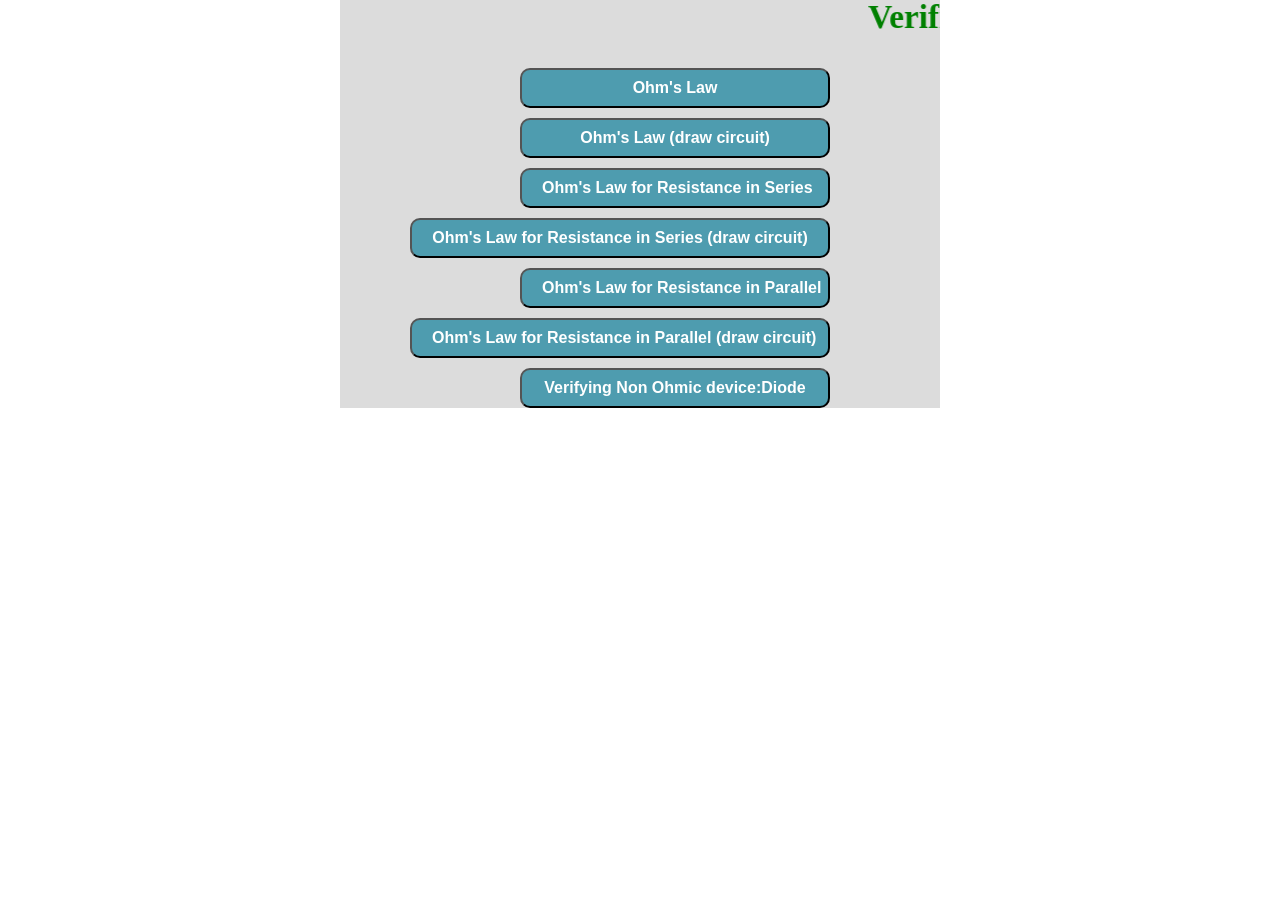
<file: experiment/simulation/index.html>
<!DOCTYPE html>
<html>
<head>
	<!-- Add CSS at the head of HTML file -->
    <link rel="stylesheet" href="./css/fnlcss.css">
</head>
<body>
		<!-- Your code goes here-->
		<div class="content" id="experiment-article-section-4-content" style="background-color:Gainsboro;position:relative;top:-22px;width:600px;height:410px; margin:0 auto;">
		<h2><marquee style="color:green;font-size:25pt;"> Verification of Ohm's Law</marquee></h2>   

		<input type="button" onclick="window.open('./ohmslaw1.html', '_blank');" value="Ohm's Law" style="position:absolute; top:70px;  right:110px;"/><!--opens in new tab-->
		<input type="button" onclick="window.open('./ohmslaw_ver1.html', '_blank');" value="Ohm's Law (draw circuit)" style="position:absolute; top:120px;  right:110px;"/><!--opens in new tab-->
		<input type="button" onclick="window.open('./ohmssries.html', '_blank');" target="_blank" value="Ohm's Law for Resistance in Series" style="position:absolute; top:170px; right:110px;" />
<input type="button" onclick="window.open('./ohmssries_ver1.html', '_blank');" target="_blank" value="Ohm's Law for Resistance in Series (draw circuit)" style="position:absolute; top:220px; right:110px;width:420px;" />
								  
	   <input type="button" onclick="window.open('./paralchk.html', '_blank');" target="_blank" value="Ohm's Law for Resistance in Parallel" style="position:absolute; top:270px; right:110px;"/>
		
		<input type="button" onclick="window.open('./ohmsparalel_ver1.html', '_blank');" target="_blank" value="Ohm's Law for Resistance in Parallel (draw circuit)" style="position:absolute; top:320px; right:110px;width:420px;"/>
	   <input type="button" onclick="window.open('./nonohmc.html', '_blank');" target="_blank" value="Verifying Non Ohmic device:Diode" style="position:absolute; top:370px;  right:110px;"/>
</div>
	   <!-- Add JS at the bottom of HTML file --> 
       
</body>
</html>
</file>
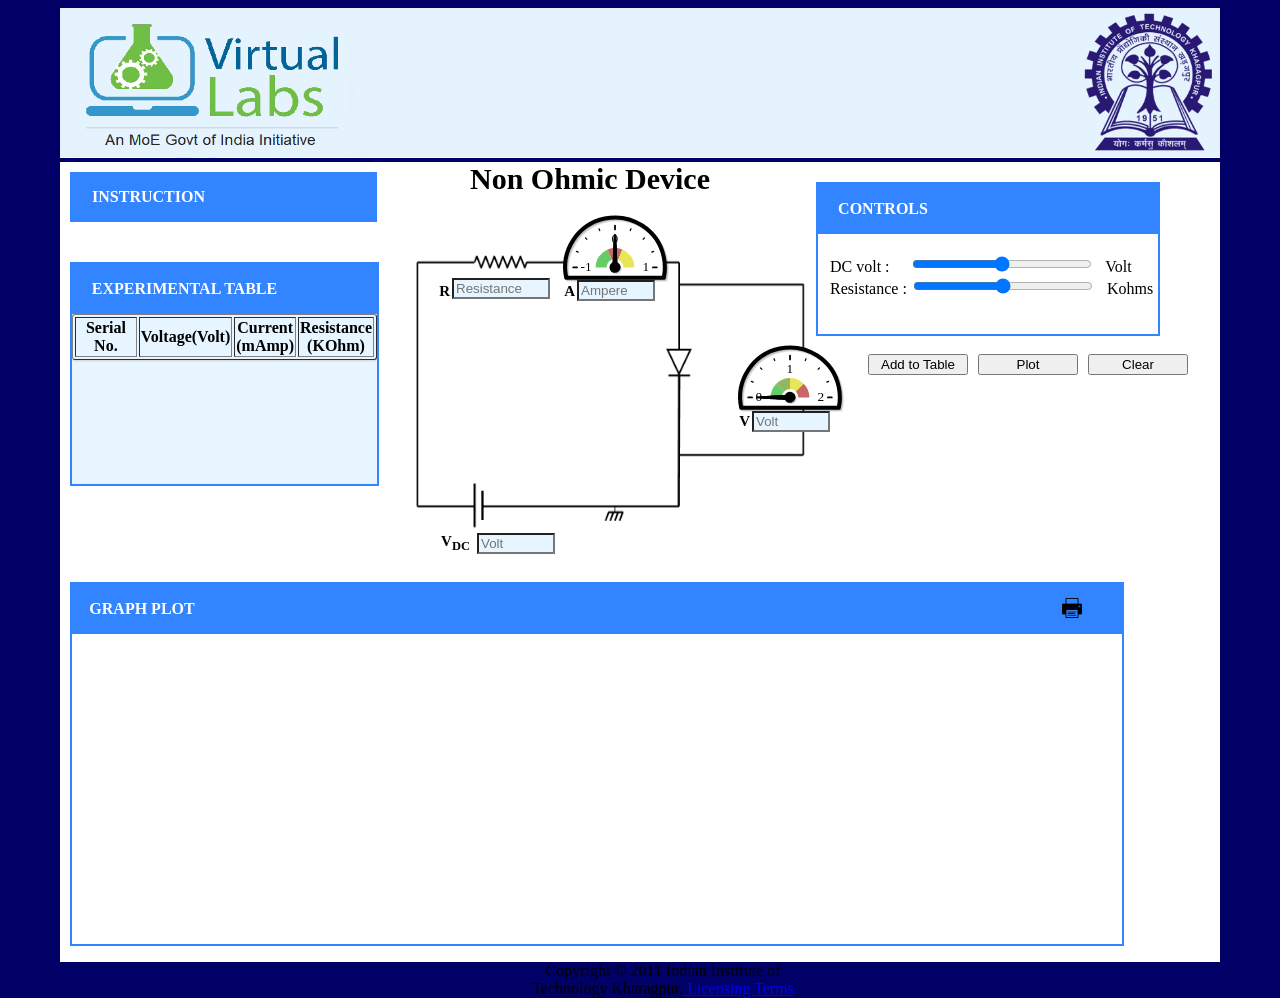
<file: experiment/simulation/nonohmc.html>
<!DOCTYPE html>
<!--
To change this license header, choose License Headers in Project Properties.
To change this template file, choose Tools | Templates
and open the template in the editor.
-->
<!DOCTYPE html>
<!--
To change this license header, choose License Headers in Project Properties.
To change this template file, choose Tools | Templates
and open the template in the editor.
-->
<html>
    <head>
        <title>Non Ohmic Device</title>

        <meta charset="windows-1252">
        <meta name="viewport" content="width=device-width, initial-scale=1.0">
      
        <!--  <script src="C:\Users\sukriti\ohmslaw\js\plotly-latest.min.js"></script>-->

        <script src="./js/canvasjs.min.js"></script>
        <script class="include" type="text/javascript" src="./js/jquery_files/jquery.min.js"></script>
        <script class="include" type="text/javascript" src="./js/jquery_files/jquery.jqplot.min.js"></script>
        <script type="text/javascript" src="./js/jquery_files/shCore.min.js"></script>
        <script type="text/javascript" src="./js/jquery_files/shBrushJScript.min.js"></script>
        <script type="text/javascript" src="./js/jquery_files/shBrushXml.min.js"></script>
        <script class="include" type="text/javascript" src="./js/jquery_files/jqplot.meterGaugeRenderer.min.js"></script>
        <script type="text/javascript" src="./pop_up/pop_up.js"></script>
        <link rel="stylesheet" type="text/css" href="./pop_up/pop_up.css">
        <link rel="stylesheet" type="text/css" href="./css/nonohmcss.css">
        <style>

        </style>
    </head>
    <body bgcolor="#000066"> 
        <header class="default" id="experiment-header">
            <div class="logo" id="experiment-header-logo" style="text-align:center">

                <img src="./image/logo.jpg" style="height:150px;width:1160px;"></div>
        </header><!--onload="myfnc()"background="C:\Users\sukriti\ohmslaw\image\pg_bg.gif"  ; background-color:#76a0ef;background-color:#8db0f2;background-color:#76a0ef;-->
        <div id="dialogoverlay"></div>
        <div id="dialogbox">
            <div>
                <div id="dialogboxhead"></div>
                <div id="dialogboxbody"></div>
                <div id="dialogboxfoot"></div>
            </div>
        </div>
        <div id="whole_body" style=" background-color:white;position:relative; margin-left:auto; margin-right:auto; top:0px;height:800px; width:1160px;">
            <div style="font-size:30px; text-align:center;padding-right:100px; height:60px"> <b> Non Ohmic Device</b></div>
            <div id="ckt_values1" style="position:relative; top:0px;left:480px; height:300px; width:400px">
                <p>
                    <img src ="image/nonohmic.png" style="width:400px;height:300px;position:absolute;right:130px" />  
                <div class="example-content" style="position:absolute; top:10px;right:150px;left:200px">
                    <link rel="stylesheet" type="text/css" href=".\css\css_metergauge.css">
                    <!------------------------------------Metergauge1(Voltmeter)-------------------------------------------------->
                    <div id="chart1" class="plot" style="position:relative;width:200px; height:110px;top:80px;right:50px"></div>
                    <script src=".\js\jquery_files\js_metergaugeno.js"></script>

                    <!------------------------------------Metergauge2(Ammeter)---------------------------------------------------->
                    <div id="chart2" class="plot" style="position:absolute;width:250px; height:110px;right:50px;top:-50px"></div>


                    <p style="position:absolute;top:150px;right:40px;font-size:15px"><b>V</b></p>
                    <p style="position:absolute;top:20px;right:215px;font-size:15px"><b>A</b></p>
                    <p style="position:absolute;top:20px;right:340px;font-size:15px"><b>R</b></p>
                </div>	
                <p style="position:absolute;top:280px;right:470px;font-size:15px"><b>V<sub>DC</sub></b></p>
                <input type="number"   id='dc'  value="" min="0" max="10" step="1" placeholder="Volt" oninput="txtchng()"  style="background-color:#e6f5ff;position:absolute; top:295px;  right:385px; width:70px" readonly/>
                <input type="text" value="" id ='volt' placeholder="Volt"  style="background-color:#e6f5ff;position:absolute; top:173px;  right:110px; width:70px" readonly/>
                <input type="text" value="" id='amp' placeholder="Ampere"  style="background-color:#e6f5ff;position:absolute; top:42px;  right:285px; width:70px" readonly/>
                <input type ="number" value="" id="res"  min="10" max="100" step="1"  placeholder="Resistance" oninput="txtchnge()"  style="background-color:#e6f5ff;position:absolute; top:40px;  right:390px; width:90px" readonly/>
                <!--  <input type="button" id="siml" value="check" onclick="check()"  style="position:absolute; top:230px; width:100px; right:100px;"/>-->



            </div>


            <div id="cntrwrap" style="position:absolute;border: 2px solid #3385ff; top:20px;width:340px;height:150px;right:60px;">
                <div id="cntrlr" style="position:absolute; background-color:#3385ff;   height:50px; top:0px; right:0px; width:340px;font-size: 16px;font-weight: bold;"><p style="text-align:center;padding-right:210px;color:white"><b>CONTROLS</b></p></div>
                <div id="slide" style=" position:absolute; top:70px; right:-10px; width:350px;  border-radius: 10px;">
                    &nbsp&nbsp DC volt : &nbsp&nbsp&nbsp <input type="range" name="inpdc" id="vdc" min="0" max="10" step="1" value=""  oninput="sliderChange()" style="width:180px"> &nbsp; Volt<br>	
                    &nbsp&nbsp Resistance : <input type="range" name="resis" id="res1" min="10" max="100" step="1" value="" oninput="textChange()" style="width:180px"> &nbsp; Kohms<br>
                    <!--&nbsp&nbsp Voltmeter :  <input type="range" name="v1" id="v1" min="20" max="28" step="2" value="" onchange="volt.value=this.value; " style=" width:280px">&nbsp mAmp<br>
                    &nbsp&nbsp Ammeter  :  <input type="range" name="amp1" id="amp1" min="0.17" max="8.17" step="2" value="" onchange="amp.value=this.value; " style=" width:280px"><br>-->

                    <br>
                    <input type="button" id="add" value="Add to Table" onclick="tabled()" style="position:absolute; top:100px; width:100px;  right:200px;cursor:pointer; "/>  
                    <input type="button" id="plt" value="Plot" onclick="plot()" style="position:absolute; top:100px; width:100px; right:90px;cursor:pointer; "/>  
                    <input type="button" id="clr" value="Clear" onclick="clearf()" style="position:absolute; top:100px; width:100px; right:-20px;cursor:pointer;  "/>
                </div>
                <div id="msg" style="position:absolute;top:250px;right:50px;width:270px;height:120px;">
                    <p id="demo" style="color:red;"></p>
                    <p id="demos" style="color:green;"></p>

                </div></div>
            <div id="description" style="background-color: #3385ff;   position:absolute; top:10px; left:10px; width:307px;font-size: 16px;font-weight: bold;">
                <div class="dropdown">
                    <p style="text-align:center;padding-right:150px;color:white"> INSTRUCTION</p>
                    <div class="dropdown-content">
                        <ol type="1">
                            <li>Set DC voltage to 5 V .</li>
                            <li>Use the resistor of 100K ohms and a diode.</li>
                            <li>Voltmeter is placed parallel to Silicon diode and ammeter series with resistor.</li>
                            <li>Now note the Voltmeter and Ammeter reading for DC voltage 5V.  </li>
                            <li>Decrease the Resistance as 75K, 51K, 24K and 10K Ohms and take the readings and note Voltmeter reading across Silicon diode and Ammeter reading.</li>
                            <li>Plot the V-I graph  and observe the change.</li>
                            <li>The Change is not simply proportional. V versus I graph is not a straight line.</li>
                            <li>Therefore from the graph we see that the diode does not adhere to Ohms law.Thus diode is said to be non-Ohmic device.</li>
                            
                        </ol> 

                    </div>
                </div>
            </div>
            <div id="tblwrap" style="position:absolute;border: 2px solid #3385ff; top:100px;width:305px;height:220px;left:10px">
                <div style="position:absolute; font-size:16px;background-color: #3385ff;  top:0px;left:0px; width:305px; height:50px;font-weight: bold;"><p style="text-align:center;padding-right:80px;color:white"> <b> EXPERIMENTAL TABLE</b></p>
                </div>
                <div id="table" style="background-color:#e6f5ff;position:absolute;top:50px;width:305px;height:170px; left:0px;overflow-y: auto;">

                    <table id="mytable" border="1" >                    
                        <tr>
                            <th>Serial No.</th>
                            <th>Voltage(Volt)</th>
                            <th>Current<br>(mAmp)</th>
                            <th>Resistance<br>(KOhm)</th>
                        </tr>                   

                    </table>

                </div></div>
            <div id="grpwrap" style="position:absolute;border: 2px solid #3385ff; top:420px;width:1050px;height:360px;left:10px">
                <div style="position:absolute; font-size:16px; top:0px;left:0px;  height:50px;background-color:#3385ff;  width:1050px;font-weight: bold;"><p style="text-align:center;padding-right:910px;color:white"> <b> GRAPH PLOT</b></p>

                    <div class="tooltip" ><button id="calci"  onclick="printf()" style="position:absolute;padding-right:40px; cursor:pointer;top:13px;right:20px;width:5px;height:25px;border:none; background-color:#3385ff;">
                            <img src="./image/Print Filled.png" alt="Save icon" style="width:20px;height:20px;top:13px;"/></button> 
                        <span class="tooltiptext">Print</span></div>

                </div>
                <div id="chartContainer" style=" position:absolute;  top:50px;  left:0px; height:300px; width:1050px;  ">

                </div>
            </div>

            <!-- <div align="center" style="position:absolute; top:830px; width:1160px">
                 <INPUT TYPE="button" onClick="printf()" value="Click here to print" style="cursor: pointer; text-align:center; font-size: 20px; height:40px; width:500px" >
                 <br><br></div>-->
        </div>
        <div id="lab-footer" style="height:20px;width:1310px;text-align: center;padding:bottom">
            <div style="margin-left:40%; margin-right:40% ">
                Copyright &copy; 2011 Indian Institute of Technology Kharagpur,<a href="license/index.html" target="_blank" style="margin:auto"> Licensing Terms </a>
            </div>
        </div>

 <script src="./js/nonohmvr.js"></script>
    </body>
</html>
</file>
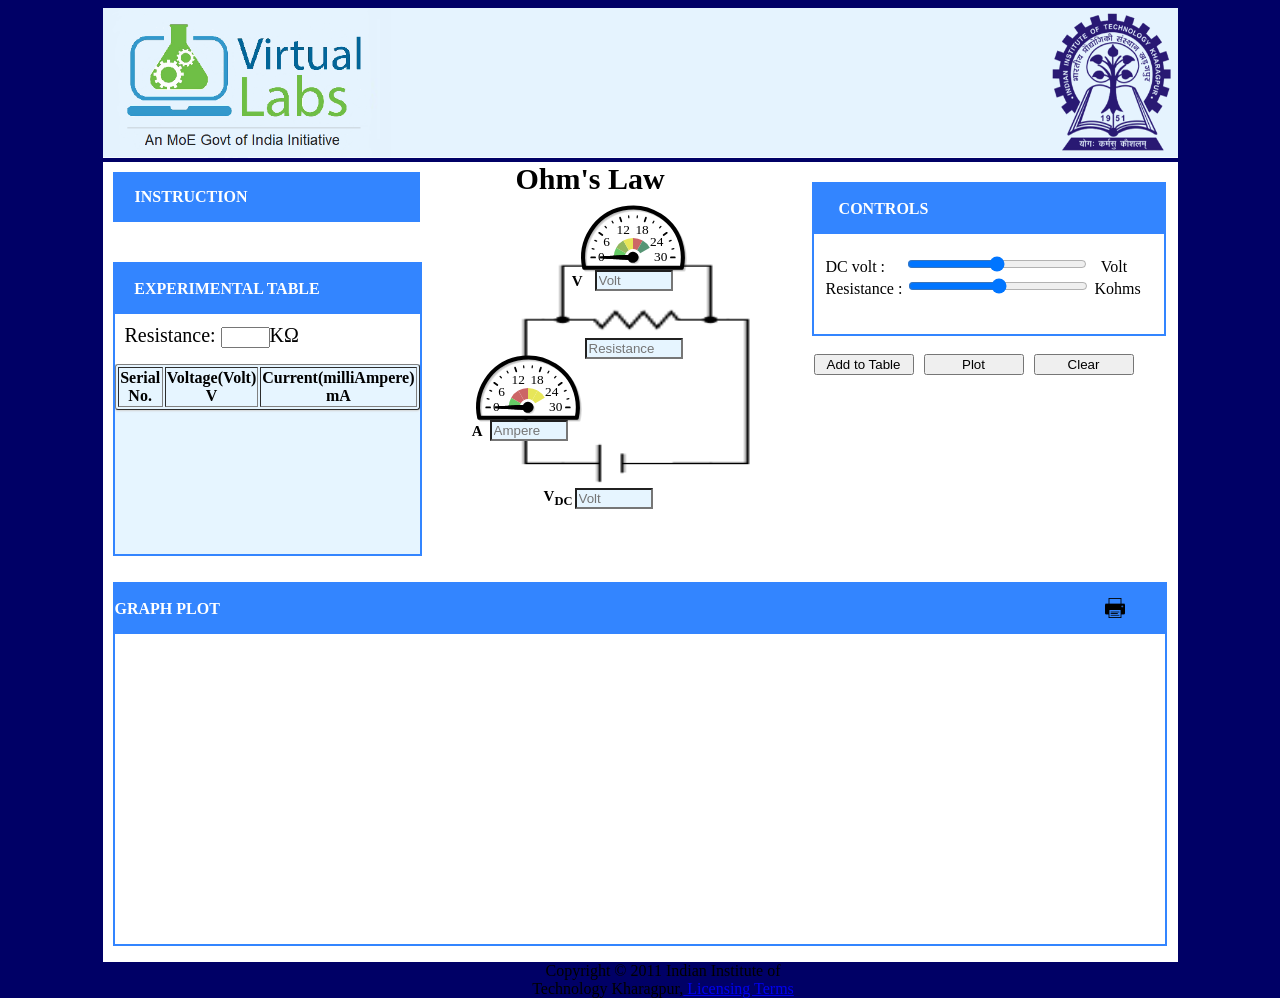
<file: experiment/simulation/ohmslaw1.html>
<!DOCTYPE html>
<!Document Name:ohmslaw1.html
    Author:Sukriti--->
<html>
    <head>
        <title>Ohm's Law </title>
        <meta charset="windows-1252">
        <meta name="viewport" content="width=device-width, initial-scale=1.0">

        
        <!--  <script src="C:\Users\sukriti\ohmslaw\js\plotly-latest.min.js"></script>-->

        <script src="./js/canvasjs.min.js"></script>
        <script class="include" type="text/javascript" src="./js/jquery_files/jquery.min.js"></script>
        <script class="include" type="text/javascript" src="./js/jquery_files/jquery.jqplot.min.js"></script>
        <script type="text/javascript" src="./js/jquery_files/shCore.min.js"></script>
        <script type="text/javascript" src="./js/jquery_files/shBrushJScript.min.js"></script>
        <script type="text/javascript" src="./js/jquery_files/shBrushXml.min.js"></script>
        <script class="include" type="text/javascript" src="./js/jquery_files/jqplot.meterGaugeRenderer.min.js"></script>
        <script type="text/javascript" src="./pop_up/pop_up.js"></script>
        <link rel="stylesheet" type="text/css" href="./pop_up/pop_up.css">
        <link rel="stylesheet" type="text/css" href="./css/ohmslw1css.css">
         
       

    </head>
    <body bgcolor="#000066" > <!-- onload="myfnc()"background="C:\Users\sukriti\ohmslaw\image\pg_bg.gif"  ; background-color:#76a0ef;background-color:#8db0f2;background-color:#76a0ef;-->

        <header class="default" id="experiment-header">
            <div class="logo" id="experiment-header-logo" style="text-align:center">

                <img src="./image/logo.jpg" style="height:150px;width:1075px;"></div>
        </header>

        <div id="dialogoverlay"></div>
        <div id="dialogbox">
            <div>
                <div id="dialogboxhead"></div>
                <div id="dialogboxbody"></div>
                <div id="dialogboxfoot"></div>
            </div>
        </div>
        <div id="whole_body" style=" background-color:white;position:relative; margin-left:auto; margin-right:auto; top:0px;height:800px; width:1075px;">
            <div style="font-size:30px; text-align:center;padding-right:100px; height:60px"> <b> Ohm's Law </b></div>
            <div id="ckt_values1" style="position:relative; top:0px;left:400px; height:300px; width:400px">
                <p>
                    <img src ="image/ohmsl.png" style="width:350px;height:250px;position:absolute;right:90px" /> 
                <div class="example-content" style="position:absolute; top:10px;right:150px;left:200px">
                    <link rel="stylesheet" type="text/css" href="./css/css_metergauge.css">
                    <!------------------------------------Metergauge1(Voltmeter)-------------------------------------------------->
                    <div id="chart1" class="plot" style="position:relative;width:200px; height:110px;top:-60px;right:170px"></div>
                    <script src="./js/jquery_files/js_metergauge.js"></script>
                    <!--<input type="number" name="r1" value="0" id="dc">-->
                    <!--<input type="button" value="Simulate" onclick="perform()">-->
                    <!------------------------------------Metergauge2(Ammeter)---------------------------------------------------->
                    <div id="chart2" class="plot" style="position:absolute;width:250px; height:110px;right:100px;top:90px"></div>
                    <!-- <script src="C:\Users\sukriti\ohmslaw\js\jquery_files\js_metergauge1.js"></script>-->
                    <!--<input type="number" name="r1" value="0" id="amp">-->
                    <!--<input type="button" value="Simulate" onclick="perform1()">-->

                    <p style="position:absolute;top:10px;right:170px;font-size:15px"><b>V</b></p>
                    <p style="position:absolute;top:160px;right:270px;font-size:15px"><b>A</b></p>
                    <p style="position:absolute;top:80px;right:150px;font-size:15px"><b>R</b></p>
                </div>	
                <p style="position:absolute;top:235px;right:330px;font-size:15px"><b>V<sub>DC</sub></b></p>
                <input type="text" value=""  id='dc'  min="0" max="30" step="2"  placeholder="Volt" oninput="txtchng()"  style="background-color:#e6f5ff;position:absolute; top:250px;  right:250px; width:70px" readonly/>
                <input type="text" value="" id ='volt' placeholder="Volt"  style="background-color:#e6f5ff;position:absolute; top:32px;  right:230px; width:70px" readonly/>
                <input type="text" value="" id='amp' placeholder="Ampere"  style="background-color:#e6f5ff;position:absolute; top:182px;  right:335px; width:70px" readonly/>
                <input type ="text" value="" id="res"  min="1" max="100" step="1"  placeholder="Resistance" oninput="txtchnge()"  style="background-color:#e6f5ff;position:absolute; top:100px;  right:220px; width:90px"readonly />
                <!--   <input type="button" id="siml" value="check" onclick="check()"  style="position:absolute; top:210px; width:100px; right:40px;"/>-->

            </div>


            <div id="cntrwrap" style="position:absolute;border: 2px solid #3385ff; top:20px;width:350px;height:150px;right:12px;">

                <div id="cntrlr" style="position:absolute; background-color:#3385ff;   height:50px; top:0px; right:0px; width:350px;font-size: 16px;font-weight: bold;"><p style="text-align:center;padding-right:210px;color:white"><b>CONTROLS</b></p> 
                </div>
                <!--   <div class="dropdown">  <img id="info_0" src="./image/icon.png" alt="info">
                       <div class="dropdown-content">
                        <ol type="1">
                            INSTRUCTION:-
                            <li>Set the Resistance Value .</li>
                            <li>Set DC voltage to 20 V .</li>
                            <li>Voltmeter is placed parallel to resistor and ammeter series with resistor.</li>
                            <li>Now note the Voltmeter and Ammeter reading for DC voltage 20 V.  </li>
                            <li>Increase the DC voltage by 2 factor and note Voltmeter and Ammeter Readings. Keeping resistance value constant</li>
                            <li>Plot the V-I graph to verify Ohm's Law</li>
                            <li>Repeat step 2 to 6 for another set of resistance value. </li>
                            <li>V versus I graph is  a straight line.</li>
                            <li>Therefore from the graph we see that the resistance do adhere to Ohm�s law. Thus resistance is said to be an Ohmic device.</li>
                        </ol> 

                       </div></div>-->



                <div id="slide" style=" position:absolute; top:70px; right:0px; width:350px;  border-radius: 10px;">

                    &nbsp&nbsp DC volt : &nbsp&nbsp&nbsp <input type="range" name="inpdc" id="vdc" min="0" max="30" step="1" value=""  oninput="sliderChange()" style="width:180px;"> &nbsp; Volt<br>	
                    &nbsp&nbsp Resistance : <input type="range" name="resis" id="res1" min="1" max="100" step="1" value="" oninput="textChange()" style="width:180px">  Kohms<br>
                    <!--&nbsp&nbsp Voltmeter :  <input type="range" name="v1" id="v1" min="20" max="28" step="2" value="" onchange="volt.value=this.value; " style=" width:280px">&nbsp mAmp<br>
                    &nbsp&nbsp Ammeter  :  <input type="range" name="amp1" id="amp1" min="0.17" max="8.17" step="2" value="" onchange="amp.value=this.value; " style=" width:280px"><br>-->
                    <br>	
                    <input type="button" id="add" value="Add to Table" onclick="tabled()" style="position:absolute; top:100px; width:100px;  right:250px;cursor:pointer; "/>  
                    <input type="button" id="plt" value="Plot" onclick="plot()" style="position:absolute; top:100px; width:100px; right:140px;cursor:pointer; "/>  
                    <input type="button" id="clr" value="Clear" onclick="clearf()" style="position:absolute; top:100px; width:100px; right:30px;cursor:pointer;  "/>
                </div>
            </div>
            <div id="msg" style="position:absolute;top:250px;right:100px;width:270px;height:150px;">
                <p id="demo" style="color:red;"></p>
                <p id="demos" style="color:green;"></p>

            </div>
            <div id="description" style="background-color: #3385ff;   position:absolute; top:10px; left:10px; width:307px;font-size: 16px;font-weight: bold;">


                <div class="dropdown">
                    <p style="text-align:center;padding-right:150px;color:white"> INSTRUCTION</p>
                    <div class="dropdown-content">
                        <ol type="1">
                            <li>Set the Resistance Value(1 Kohm - 100 Kohm).</li>
                            <li>Set DC voltage(0-30 V).</li>
                            <li>Voltmeter is placed parallel to resistor and ammeter in series with resistor.</li>
                            <li>Now note the Voltmeter and Ammeter reading for DC voltage.  </li>
                            <li>Increase the DC voltage by 2 factor and note Voltmeter and Ammeter Readings. Keeping resistance value constant</li>
                            <li>Plot the V-I graph to verify Ohm's Law</li>
                            <li>Repeat step 2 to 6 for another set of resistance value. </li>
                            <li>V versus I graph is  a straight line.</li>
                            <li>Therefore from the graph we see that the resistance do adhere to Ohm�s law. Thus resistance is said to be an Ohmic device.</li>

                        </ol> 

                    </div>
                </div>
            </div>
            <div id="tblwrap" style="position:absolute;border: 2px solid #3385ff; top:100px;width:305px;height:290px;left:10px">
                <div style="position:absolute; font-size:16px;background-color: #3385ff;  top:0px;left:0px; width:305px; height:50px;font-weight: bold;"><p style="text-align:center;padding-right:80px;color:white"> <b> EXPERIMENTAL TABLE</b></p>
                </div>
                <p style="position:absolute; font-size:20px;top:40px;left:10px;">Resistance:&nbsp;<input type="text" id="rs" value="" size="4" readonly />K&#937;</p><br><br>

                <div id="table" style="background-color:#e6f5ff;position:absolute;top:100px;width:305px;height:190px; left:0px;overflow-y: auto;">

                    <table id="mytable" border="1" >                    
                        <tr>
                            <th>Serial No.</th>
                            <th>Voltage(Volt)<br>V</th>
                            <th>Current(milliAmpere)<br>mA</th>
                            <!-- <th>Resistance(KOhm)</th>-->
                        </tr>                   

                    </table>
                </div>
            </div>

            <div id="grpwrap" style="position:absolute;border: 2px solid #3385ff; top:420px;width:1050px;height:360px;left:10px">
                <div style="position:absolute; font-size:16px; top:0px;left:0px;  height:50px;background-color:#3385ff;  width:1050px;font-weight: bold;"><p> <b style="text-align:center;padding-right:910px;color:white"> GRAPH PLOT</b></p>
                    <div class="tooltip" ><button id="calci"  onclick="printf()" style="position:absolute;padding-right:40px; cursor:pointer;top:13px;right:20px;width:5px;height:25px;border:none; background-color:#3385ff;">
                            <img src="./image/Print Filled.png" alt="Save icon" style="width:20px;height:20px;top:13px;"/></button> 
                        <span class="tooltiptext">Print</span></div>


                    <!--<p id="prnt" onClick="printf()" style="text-align:right;padding-left:910;top:-10px;display:none; color:black">PRINT</p>--></div>
                <div id="chartContainer" style="position:absolute;  top:50px;  left:0px; height:300px; width:1050px;">

                </div>
            </div>

            <!-- <div align="center" style="position:absolute; top:830px; width:1160px">
                 <INPUT TYPE="text" onClick="printf()" value="Print" style="cursor: pointer; text-align:center; font-size: 20px; height:40px; width:500px"  >
                 <br><br></div>-->

        </div>


        <div id="lab-footer" style="height:20px;width:1310px;text-align: center;padding:bottom">
            <div style="margin-left:40%; margin-right:40% ">
                Copyright &copy; 2011 Indian Institute of Technology Kharagpur,<a href="license/index.html" target="_blank" style="margin:auto"> Licensing Terms </a>
            </div>
        </div>
<script src="./js/vrf.js"></script>
    </body>
</html>
</file>
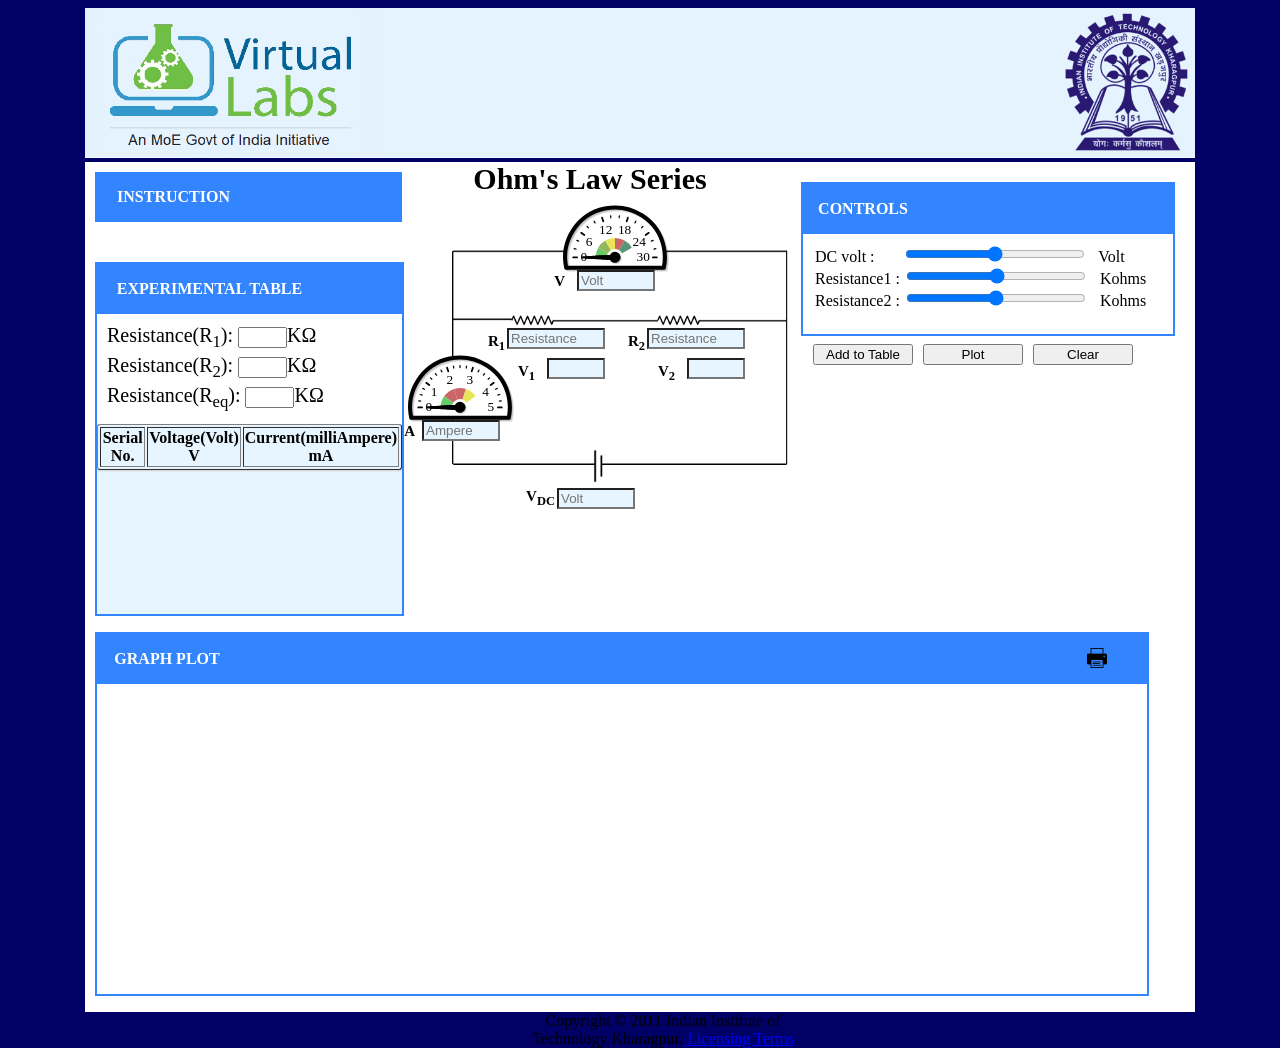
<file: experiment/simulation/ohmssries.html>
<!DOCTYPE html>
<!--
To change this license header, choose License Headers in Project Properties.
To change this template file, choose Tools | Templates
and open the template in the editor.
-->
<html>
    <head>
        <title>Ohm's Law series</title>
        <meta charset="windows-1252">
        <meta name="viewport" content="width=device-width, initial-scale=1.0">
        
       
        <script src="./js/canvasjs.min.js"></script>

        <script class="include" type="text/javascript" src="./js/jquery_files/jquery.min.js"></script>
        <script class="include" type="text/javascript" src="./js/jquery_files/jquery.jqplot.min.js"></script>
        <script type="text/javascript" src="./js/jquery_files/shCore.min.js"></script>
        <script type="text/javascript" src="./js/jquery_files/shBrushJScript.min.js"></script>
        <script type="text/javascript" src="./js/jquery_files/shBrushXml.min.js"></script>
        <script class="include" type="text/javascript" src="./js/jquery_files/jqplot.meterGaugeRenderer.min.js"></script>
        <script type="text/javascript" src="./pop_up/pop_up.js"></script>
        <link rel="stylesheet" type="text/css" href="./pop_up/pop_up.css">
<link rel="stylesheet" type="text/css" href="./css/ohmsrscss.css">
    </head>
    <body bgcolor="#000066"> 
        <header class="default" id="experiment-header">
            <div class="logo" id="experiment-header-logo" style="text-align:center">
               
                <img src="./image/logo.jpg" style="height:150px;width:1110px;"></div>
        </header><!-- The lab article is the main content area where all the 
             experiment content sits-->
        <div id="dialogoverlay"></div>
        <div id="dialogbox">
            <div>
                <div id="dialogboxhead"></div>
                <div id="dialogboxbody"></div>
                <div id="dialogboxfoot"></div>
            </div>
        </div>
       <div id="whole_body" style=" background-color:white;position:relative; margin-left:auto; margin-right:auto; top:0px;height:850px; width:1110px;">
              <div style="font-size:30px; text-align:center;padding-right:100px; height:60px"><b> Ohm's Law Series</b></div>
            <div id="ckt_values1" style="position:relative; top:0px;left:400px; height:300px; width:400px">
                <p>
                    <img src ="image/ohmslsrs.png" style="width:350px;height:250px;position:absolute;right:90px" />  
                <div class="example-content" style="position:absolute; top:10px;right:150px;left:200px">
                    <link rel="stylesheet" type="text/css" href="./css/css_metergauge.css">
                    <!------------------------------------Metergauge1(Voltmeter)-------------------------------------------------->
                    <div id="chart1" class="plot" style="position:relative;width:200px; height:110px;top:-60px;right:170px"></div>
                    <script src="./js/jquery_files/js_metergauges.js"></script>

                    <!------------------------------------Metergauge2(Ammeter)---------------------------------------------------->
                    <div id="chart2" class="plot" style="position:absolute;width:250px; height:110px;right:150px;top:90px"></div>

                    <p style="position:absolute;top:10px;right:170px;font-size:15px"><b>V</b></p>
                    <p style="position:absolute;top:160px;right:320px;font-size:15px"><b>A</b></p>
                    <p style="position:absolute;top:70px;right:230px;font-size:15px"><b>R<sub>1</sub></b></p>
                    <p style="position:absolute;top:70px;right:90px;font-size:15px"><b>R<sub>2</sub></b></p>
					 <p style="position:absolute;top:100px;right:200px;font-size:15px"><b>V<sub>1</sub></b></p>
					  <p style="position:absolute;top:100px;right:60px;font-size:15px"><b>V<sub>2</sub></b></p>
					
                </div>	
                <p style="position:absolute;top:235px;right:330px;font-size:15px"><b>V<sub>DC</sub></b></p>
                <input type="text" value=""  id='dc'  min="0" max="30" step="1" oninput="txtchng()"  placeholder="Volt" style="background-color:#e6f5ff;position:absolute; top:250px;  right:250px; width:70px" readonly/>
                <input type="text" value="" id ='volt' placeholder="Volt"  style="background-color:#e6f5ff;position:absolute; top:32px;  right:230px; width:70px" readonly/>
                <input type="text" value="" id='amp' placeholder="Ampere"  style="background-color:#e6f5ff;position:absolute; top:182px;  right:385px; width:70px" readonly/>
                <input type ="textr" value="" id="res1" min="1" max="100" step="1" oninput="rschnge()"  placeholder="Resistance"   style="background-color:#e6f5ff;position:absolute; top:90px;  right:280px; width:90px" readonly/>
                <input type ="text" value="" id="res2" min="5" max="15" step="1" oninput="reschnge()" placeholder="Resistance"    style="background-color:#e6f5ff;position:absolute; top:90px;  right:140px; width:90px" readonly/>
                <input type ="text" value="" id="voltr1"   placeholder=""   style="background-color:#e6f5ff;position:absolute; top:120px;  right:280px; width:50px" readonly/>
                <input type ="text" value="" id="voltr2"  placeholder=""    style="background-color:#e6f5ff;position:absolute; top:120px;  right:140px; width:50px" readonly/>
                				<!--   <input type="button" id="siml" value="check" onclick="check()"  style="position:absolute; top:210px; width:100px; right:40px;"/>-->
               

            </div>

            <div id="cntrwrap" style="position:absolute;border: 2px solid #3385ff; top:20px;width:370px;height:150px;right:20px;">
            <div id="cntrlr" style="position:absolute; background-color:#3385ff;   height:50px; top:0px; right:0px; width:370px;font-size: 16px;font-weight: bold;"><p style="text-align:center;padding-right:250px;color:white"><b>CONTROLS</b></p></div>
            <div id="slide" style=" position:absolute; top:60px; right:20px; width:350px;  border-radius: 10px;">
                &nbsp&nbsp DC volt :&nbsp&nbsp&nbsp&nbsp&nbsp&nbsp <input type="range" name="inpdc" id="vdc" min="0" max="30" step="1" value=""  oninput="sliderChange()" style="width:180px"> &nbsp; Volt<br>	
                &nbsp&nbsp Resistance1 : <input type="range" name="resis" id="rest1" min="1" max="100" step="1" value="" oninput="txtChange()" style="width:180px"> &nbsp; Kohms<br>
                &nbsp&nbsp Resistance2 : <input type="range" name="resis" id="rest2" min="5" max="15" step="1" value="" oninput="txtChnge()" style="width:180px"> &nbsp; Kohms<br>
                <!--&nbsp&nbsp Voltmeter :  <input type="range" name="v1" id="v1" min="20" max="28" step="2" value="" onchange="volt.value=this.value; " style=" width:280px">&nbsp mAmp<br>
                &nbsp&nbsp Ammeter  :  <input type="range" name="amp1" id="amp1" min="0.17" max="8.17" step="2" value="" onchange="amp.value=this.value; " style=" width:280px"><br>-->

                <br>	
             <input type="button" id="add" value="Add to Table" onclick="tabled()" style="position:absolute; top:100px; width:100px;  right:240px;cursor:pointer; "/>  
                <input type="button" id="plt" value="Plot" onclick="plot()" style="position:absolute; top:100px; width:100px; right:130px;cursor:pointer;  "/>  
                <input type="button" id="clr" value="Clear" onclick="clearf()" style="position:absolute; top:100px; width:100px; right:20px;cursor:pointer;    "/>
            </div></div>
            <div id="msg" style="position:absolute;top:250px;right:100px;width:270px;height:150px;">
                <p id="demo" style="color:red;"></p>
                <p id="demos" style="color:green;"></p>
                
            </div>
              <div id="description" style="background-color: #3385ff;   position:absolute; top:10px; left:10px; width:307px;font-size: 16px;font-weight: bold;">


                <div class="dropdown">
                 <p style="text-align:center;padding-right:150px;color:white"> INSTRUCTION</p>
                    <div class="dropdown-content">
                        <ol type="1">
                            <li>Set DC voltage(0-30 V).</li>
                    <li>Here resistance are kept in series. Set  the resistance R1(1 - 100 Kohm) value and set resistance R2 (5 - 15 Kohm).</li>
                    <li>Voltmeter is placed parallel with resistor and ammeter in series with resistor.</li>
                    <li>Now note the Voltmeter and Ammeter reading for DC voltage.  </li>
                    <li>Increase the DC voltage by 2 factor and note Voltmeter and Ammeter Readings. Keeping resistance value constant</li>
                    <li>Plot the V-I graph to verify Ohm's Law</li>
                    <li>Repeat step 2 to 6 for another set of resistance value. </li>
                  
                        </ol> 

                    </div>
                </div>
            </div>
            <div id="tblwrap" style="position:absolute;border: 2px solid #3385ff; top:100px;width:305px;height:350px;left:10px">
            <div style="position:absolute; font-size:16px;background-color: #3385ff;  top:0px;left:0px; width:305px; height:50px;font-weight: bold;"><p style="text-align:center;padding-right:80px;color:white"> <b> EXPERIMENTAL TABLE</b></p>
               </div>
                <p style="position:absolute; font-size:20px;top:40px;left:10px;">Resistance(R<sub>1</sub>):&nbsp;<input type="text" id="rs1" value="" size="4" readonly/>K&#937;<br><br>
                <p style="position:absolute; font-size:20px;top:70px;left:10px;"> Resistance(R<sub>2</sub>):&nbsp;<input type="text" id="rs2" value="" size="4" readonly/>K&#937;<br>
                    <p style="position:absolute; font-size:20px;top:100px;left:10px;"> Resistance(R<sub>eq</sub>):&nbsp;<input type="text" id="req" value="" size="4" readonly/>K&#937;<br>
           <div id="table" style="background-color:#e6f5ff;position:absolute;top:160px;width:305px;height:190px; left:0px;overflow-y: auto;">
                <table id="mytable" border="1" >                    
                    <tr>
                        <th>Serial No.</th>
                        <th>Voltage(Volt)<br>V</th>
                        <th>Current(milliAmpere)<br>mA</th>
                       <!-- <th>Resistance1(KOhm)</th>
                        <th>Resistance2(KOhm)</th>-->
                    </tr>                   

                </table>

             </div></div>
             <div id="grpwrap" style="position:absolute;border: 2px solid #3385ff; top:470px;width:1050px;height:360px;left:10px">
                <div style="position:absolute; font-size:16px; top:0px;left:0px;  height:50px;background-color:#3385ff;  width:1050px;font-weight: bold;"><p style="text-align:center;padding-right:910px;color:white"> <b> GRAPH PLOT</b></p>
                    <div class="tooltip" ><button id="calci"  onclick="printn()" style="position:absolute;padding-right:40px; cursor:pointer;top:13px;right:20px;width:5px;height:25px;border:none; background-color:#3385ff;">
                            <img src="./image/Print Filled.png" alt="Save icon" style="width:20px;height:20px;top:13px;"/></button> 
                        <span class="tooltiptext">Print</span></div>

</div>
            <div id="chartContainer" style=" position:absolute;  top:50px;  left:0px; height:300px; width:1050px;  ">

            </div>
        </div>
              
             <!-- <div align="center" style="position:absolute; top:830px; width:1160px">
            <INPUT TYPE="button" onClick="printn()" value="Click here to print" style="cursor: pointer; text-align:center; font-size: 20px; height:40px; width:500px" >
            <br><br></div>-->
              
        </div>
        
<div id="lab-footer" style="height:20px;width:1310px;text-align: center;padding:bottom">
                       <div style="margin-left:40%; margin-right:40% ">
                    Copyright &copy; 2011 Indian Institute of Technology Kharagpur,<a href="license/index.html" target="_blank" style="margin:auto"> Licensing Terms </a>
                </div>
                   </div>
         <script src="./js/vrfysrs.js"></script>
    </body>
</html>
</file>
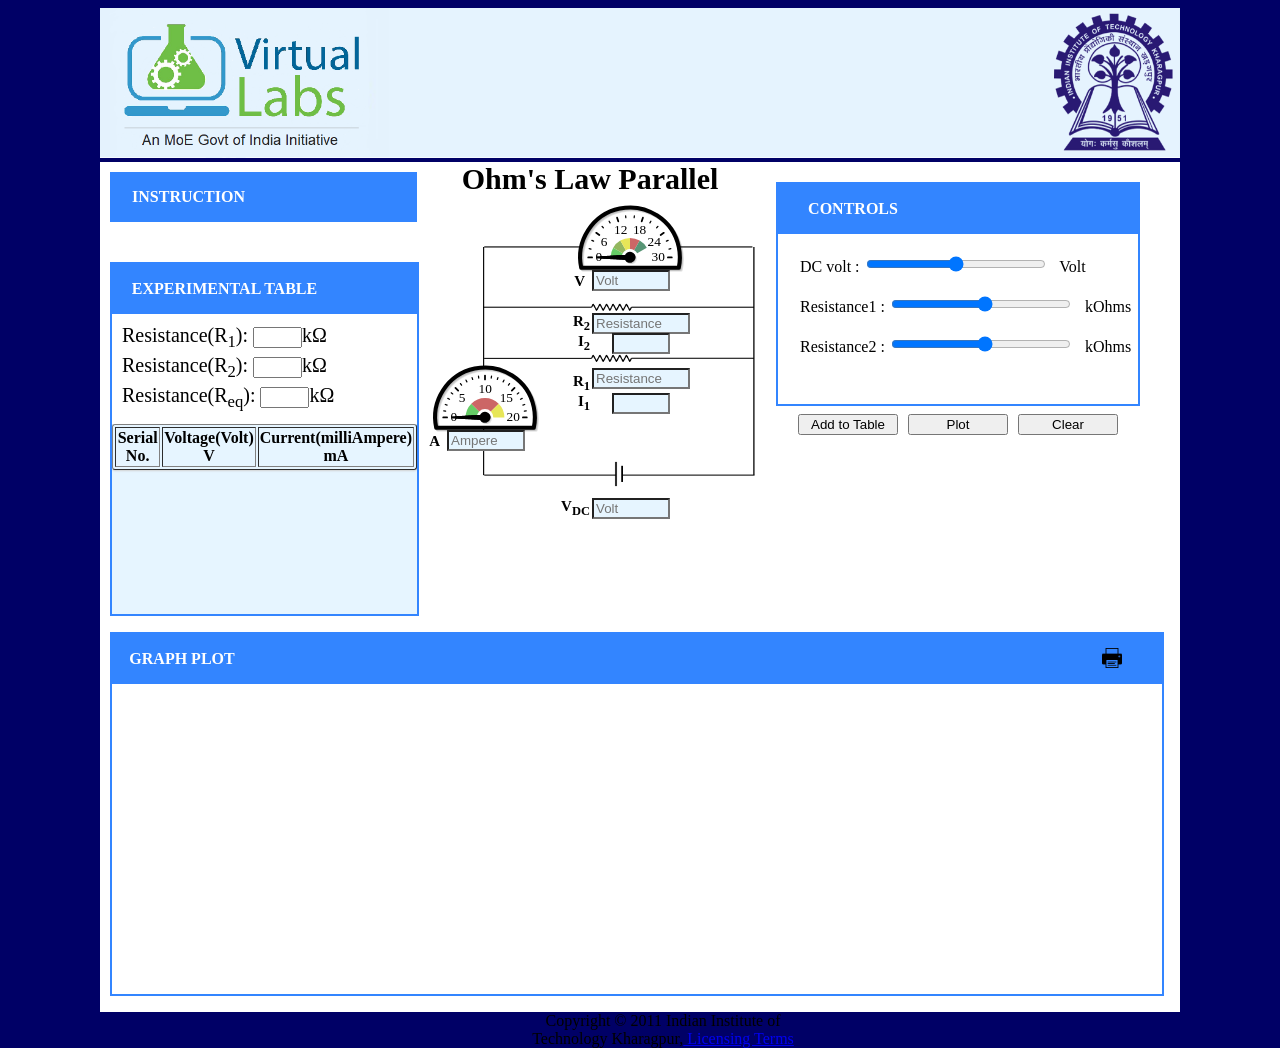
<file: experiment/simulation/paralchk.html>
<!DOCTYPE html>
<!--
To change this license header, choose License Headers in Project Properties.
To change this template file, choose Tools | Templates
and open the template in the editor.
-->
<html>
    <head>
        <title>Ohm's Law Parallel</title>

        <meta charset="windows-1252">
        <meta name="viewport" content="width=device-width, initial-scale=1.0">

       
        <!-- <script src="C:\Users\sukriti\ohmslaw\js\plotly-latest.min.js"></script>-->

        <script src="./js/canvasjs.min.js"></script>
        <script class="include" type="text/javascript" src="./js/jquery_files/jquery.min.js"></script>
        <script class="include" type="text/javascript" src="./js/jquery_files/jquery.jqplot.min.js"></script>
        <script type="text/javascript" src="./js/jquery_files/shCore.min.js"></script>
        <script type="text/javascript" src="./js/jquery_files/shBrushJScript.min.js"></script>
        <script type="text/javascript" src="./js/jquery_files/shBrushXml.min.js"></script>
        <script class="include" type="text/javascript" src="./js/jquery_files/jqplot.meterGaugeRenderer.min.js"></script>
        <script type="text/javascript" src="./pop_up/pop_up.js"></script>
        <link rel="stylesheet" type="text/css" href="./pop_up/pop_up.css">
        <link rel="stylesheet" type="text/css" href="./css/ohmparalcss.css"> 

    </head>
    <body bgcolor="#000066"> 
        <header class="default" id="experiment-header">
            <div class="logo" id="experiment-header-logo" style="text-align:center">

                <img src="./image/logo.jpg" style="height:150px;width:1080px;"></div>
        </header> <!--onload="myfunctn()"background="C:\Users\sukriti\ohmslaw\image\pg_bg.gif"  ; background-color:#76a0ef;background-color:#8db0f2;background-color:#76a0ef;-->
        <div id="dialogoverlay"></div>
        <div id="dialogbox">
            <div>
                <div id="dialogboxhead"></div>
                <div id="dialogboxbody"></div>
                <div id="dialogboxfoot"></div>
            </div>
        </div>
        <div id="whole_body" style=" background-color:white;position:relative; margin-left:auto; margin-right:auto; top:0px;height:850px; width:1080px;">
            <div style="font-size:30px; text-align:center;padding-right:100px; height:60px"><b> Ohm's Law Parallel</b></div>
            <div id="ckt_values1" style="position:relative; top:0px;left:420px; height:300px; width:400px">
                <p>
                    <img src ="image/ohmslprl.png" style="width:300px;height:250px;position:absolute;right:150px" />  
                <div class="example-content" style="position:absolute; top:10px;right:150px;left:200px">
                    <link rel="stylesheet" type="text/css" href=".\css\css_metergauge.css">
                    <!------------------------------------Metergauge1(Voltmeter)-------------------------------------------------->
                    <div id="chart1" class="plot" style="position:relative;width:200px; height:110px;top:-60px;right:190px"></div>
                    <script src=".\js\jquery_files\js_metergaugepr.js"></script>

                    <!------------------------------------Metergauge2(Ammeter)---------------------------------------------------->
                    <div id="chart2" class="plot" style="position:absolute;width:250px; height:110px;right:160px;top:100px"></div>

                    <p style="position:absolute;top:10px;right:185px;font-size:15px"><b>V</b></p>
                    <p style="position:absolute;top:170px;right:330px;font-size:15px"><b>A</b></p>
                    <p style="position:absolute;top:110px;right:180px;font-size:15px"><b>R<sub>1</sub></b></p>
                    <p style="position:absolute;top:50px;right:180px;font-size:15px"><b>R<sub>2</sub></b></p>
					<p style="position:absolute;top:130px;right:180px;font-size:15px"><b>I<sub>1</sub></b></p>
			        <p style="position:absolute;top:70px;right:180px;font-size:15px"><b>I<sub>2</sub></b></p>
                </div>	
                <p style="position:absolute;top:245px;right:330px;font-size:15px"><b>V<sub>DC</sub></b></p>
                <input type="number" value=""  id='dc'  min="0" max="30" step="1" oninput="dchnge()" placeholder="Volt" style="background-color:#e6f5ff;position:absolute; top:260px;  right:250px; width:70px" readonly/>
                <input type="text" value="" id ='volt' placeholder="Volt"  style="background-color:#e6f5ff;position:absolute; top:32px;  right:250px; width:70px" readonly/>
                <input type="text" value="" id='amp' placeholder="Ampere"  style="background-color:#e6f5ff;position:absolute; top:192px;  right:395px; width:70px" readonly/>
                <input type ="text" value="" id="res1"  placeholder="Resistance"   oninput="rschng()" style="background-color:#e6f5ff;position:absolute; top:130px;  right:230px; width:90px" readonly/>
                <input type ="number" value="" id="res2" min="10" max="30" step="2" placeholder="Resistance" oninput="rsschng()" style="background-color:#e6f5ff;position:absolute; top:75px;  right:230px; width:90px" readonly/>
                <!--   <input type="button" id="siml" value="check" onclick="check()"  style="position:absolute; top:210px; width:100px; right:40px;"/>-->
				<input type ="text" value="" id="currentr1"   placeholder=""   style="background-color:#e6f5ff;position:absolute; top:155px;  right:250px; width:50px" readonly/>
                <input type ="text" value="" id="currentr2"  placeholder=""    style="background-color:#e6f5ff;position:absolute; top:95px;  right:250px; width:50px" readonly/>
                

            </div>

            <div id="cntrwrap" style="position:absolute;border: 2px solid #3385ff; top:20px;width:360px;height:220px;right:40px;">
                <div id="cntrlr" style="position:absolute; background-color:#3385ff;   height:50px; top:0px; right:0px; width:360px;font-size: 16px;font-weight: bold;"><p style="text-align:center;padding-right:210px;color:white"><b>CONTROLS</b></p></div>
                <div id="slide" style=" position:absolute; top:70px; right:0px; width:350px;  border-radius: 10px;">
                    &nbsp&nbsp DC volt : <input type="range" name="inpdc" id="vdc" min="0" max="30" step="1" value=""  oninput="sliderChange()" style="width:180px"> &nbsp; Volt<br><br>	
                    &nbsp&nbsp Resistance1 : <input type="range" name="resis" id="rest1" min="1" max="20" step="1" value="" oninput="txtChange()" style="width:180px"> &nbsp; kOhms<br><br>
                     &nbsp&nbsp Resistance2 : <input type="range" name="resis" id="rest2" value="" min="1" max="20" step="1" oninput="txtChnge()" style="width:180px"> &nbsp; kOhms<br>
                    <!--&nbsp&nbsp Voltmeter :  <input type="range" name="v1" id="v1" min="20" max="28" step="2" value="" onchange="volt.value=this.value; " style=" width:280px">&nbsp mAmp<br>
                    &nbsp&nbsp Ammeter  :  <input type="range" name="amp1" id="amp1" min="0.17" max="8.17" step="2" value="" onchange="amp.value=this.value; " style=" width:280px"><br>-->

                    <br>	
                    <input type="button" id="add" value="Add to Table" onclick="tabled()" style="position:absolute; top:160px; width:100px;  right:240px;cursor:pointer; "/>  
                    <input type="button" id="plt" value="Plot" onclick="plot()" style="position:absolute; top:160px; width:100px; right:130px;cursor:pointer; "/>  
                    <input type="button" id="clr" value="Clear" onclick="cleard()" style="position:absolute; top:160px; width:100px; right:20px;cursor:pointer;  "/>
                </div>
            </div>

            <div id="msg" style="position:absolute;top:280px;right:100px;width:280px;height:150px;">
                <p id="demo" style="color:red;"></p>
                <p id="demos" style="color:green;"></p>

            </div>

            <div id="description" style="background-color: #3385ff;   position:absolute; top:10px; left:10px; width:307px;font-size: 16px;font-weight: bold;">

                <div class="dropdown">
                    <p style="text-align:center;padding-right:150px;color:white"> INSTRUCTION</p>
                    <div class="dropdown-content">
                        <ol type="1">
                            <li>Set DC voltage(0-30 V).</li>
                            <li>Here Resistances are kept parallelly. Set the resistance R1(1- 20 kohm) value and set resistance R2(1 - 20 kohm).</li>
                            <li>Voltmeter is placed parallel to resistor and ammeter series with resistor.</li>
                            <li>Now note the Voltmeter and Ammeter reading for DC voltage.  </li>
                            <li>Increase the DC voltage by 2 factor and note Voltmeter and Ammeter Readings. Keeping resistance value constant</li>
                            <li>Plot the V-I graph to verify Ohm's Law</li>
                            <li>Repeat step 2 to 6 for another set of resistance value. </li>
                          
                        </ol> 

                    </div>
                </div>
            </div>
            <div id="tblwrap" style="position:absolute;border: 2px solid #3385ff; top:100px;width:305px;height:350px;left:10px">
                <div style="position:absolute; font-size:16px;background-color: #3385ff;  top:0px;left:0px; width:305px; height:50px;font-weight: bold;"><p style="text-align:center;padding-right:80px;color:white"> <b> EXPERIMENTAL TABLE</b></p>
                </div>
                <p style="position:absolute; font-size:20px;top:40px;left:10px;">Resistance(R<sub>1</sub>):&nbsp;<input type="text" id="rs1" value="" size="4" readonly />k&#937;<br>
                <p style="position:absolute; font-size:20px;top:70px;left:10px;">Resistance(R<sub>2</sub>):&nbsp;<input type="text" id="rs2" value="" size="4" readonly />k&#937;<br>    
                <p style="position:absolute; font-size:20px;top:100px;left:10px;">Resistance(R<sub>eq</sub>):&nbsp;<input type="text" id="req" value="" size="4" readonly />k&#937;<br>
                <div id="table" style="background-color:#e6f5ff;position:absolute;top:160px;width:305px;height:190px; left:0px;overflow-y: auto;">

                    <table id="mytable" border="1" >                    
                        <tr>
                            <th>Serial No.</th>
                            <th>Voltage(Volt)<br>V</th>
                            <th>Current(milliAmpere)<br>mA</th>
                            <!-- <th>Resistance(KOhm)</th>-->
                        </tr>                   

                    </table>

                </div></div>
            <div id="grpwrap" style="position:absolute;border: 2px solid #3385ff; top:470px;width:1050px;height:360px;left:10px">
                <div style="position:absolute; font-size:16px; top:0px;left:0px;  height:50px;background-color:#3385ff;  width:1050px;font-weight: bold;"><p style="text-align:center;padding-right:910px;color:white"> <b> GRAPH PLOT</b></p>
                    <div class="tooltip" ><button id="calci"  onclick="printl()" style="position:absolute;padding-right:40px; cursor:pointer;top:13px;right:20px;width:5px;height:25px;border:none; background-color:#3385ff;">
                            <img src="./image/Print Filled.png" alt="Save icon" style="width:20px;height:20px;top:13px;"/></button> 
                        <span class="tooltiptext">Print</span></div>

                </div>
                <div id="chartContainer" style=" position:absolute;  top:50px;  left:0px; height:300px; width:1050px;  ">

                </div>
            </div>

            <!--<div align="center" style="position:absolute; top:840px; width:1160px">
               <INPUT TYPE="button" onClick="printl()" value="Click here to print" style="cursor: pointer; text-align:center; font-size: 20px; height:40px; width:500px" >
               <br><br></div>-->
        </div>
        <div id="lab-footer" style="height:20px;width:1310px;text-align: center;padding:bottom">
            <div style="margin-left:40%; margin-right:40% ">
                Copyright &copy; 2011 Indian Institute of Technology Kharagpur,<a href="license/index.html" target="_blank" style="margin:auto"> Licensing Terms </a>
            </div>
        </div>
         <script src="./js/parajsc.js"></script>
    </body>
</html>
</file>
<file: experiment/simulation/css/fnlcss.css>
/*
To change this license header, choose License Headers in Project Properties.
To change this template file, choose Tools | Templates
and open the template in the editor.
*/
/* 
    Created on : 20 Jun, 2016, 8:44:41 PM
    Author     : sukriti
*/

input{
    width:310px; 
    height:40px;
    background:#4E9CAF; //darkmoderate cyan
    text-align: center;
    padding:20px;
    padding-top:3px;
    padding-bottom:3px;
    border-radius:10px;
    color:white;
    font-weight: bold;
    font-size:12pt;
    display: inline-block;
    cursor:pointer;
}
input:hover{
    background-color: #20B2AA;  //LightSeaGreen
}
</file>
<file: experiment/simulation/pop_up/pop_up.css>
/*
To change this license header, choose License Headers in Project Properties.
To change this template file, choose Tools | Templates
and open the template in the editor.
*/
/* 
    Created on : 30 May, 2016, 4:15:44 PM
    Author     : sukriti
*/



#dialogoverlay{
	display: none;
	opacity: .8;
	position: fixed;
	top: 0px;
	left: 0px;
	background: #FFF;
	width: 100%;
	z-index: 10;
}
#dialogbox{
	display: none;
	position: fixed;
	background: #BBB;
	border-radius:7px; 
	width:550px;
	z-index: 10;
}
#dialogbox > div{ background:#FFF; margin:10px; }
#dialogbox > div > #dialogboxhead{ background: #EEE; font-size:19px; padding:10px; color:#000; }
#dialogbox > div > #dialogboxbody{ background:#EEE; padding:20px; color:#000; }
#dialogbox > div > #dialogboxfoot{ background: #EEE; padding:10px; text-align:right; }
</file>
<file: experiment/simulation/css/nonohmcss.css>
/*
To change this license header, choose License Headers in Project Properties.
To change this template file, choose Tools | Templates
and open the template in the editor.
*/
/* 
    Created on : 22 Nov, 2016, 5:47:27 PM
    Author     : sukriti
*/

.canvasjs-chart-credit{
                display:none;
            }
            //.dropdown {
            //    position: relative;
           //     display: inline-block;
          //  }
            .dropdown-content {
               display: none;
                position: absolute;
               background-color: #f9f9f9;
                 border:2px solid #3385ff;;
                min-width: 450px;
                box-shadow: 0px 8px 16px 0px rgba(0,0,0,0.2);
                padding: 12px 16px;
               z-index: 1;
            }

            .dropdown:hover .dropdown-content {
                display: block;

            }
            table {
	//font-family:Arial, Helvetica, sans-serif;
	//color:#666;
	//font-size:12px;
	//text-shadow: 1px 1px 0px #fff;
	//background:#eaebec;
	//margin:5px;
	//border:#ccc 2px solid;

	-moz-border-radius:3px;
	-webkit-border-radius:3px;
	border-radius:3px;

	-moz-box-shadow: 0 1px 2px #d1d1d1;
	-webkit-box-shadow: 0 1px 2px #d1d1d1;
	box-shadow: 0 1px 2px #d1d1d1;
}
table tr:hover td{
	background: #ccebff;
	//background: -webkit-gradient(linear, left top, left bottom, from(#f2f2f2), to(#f0f0f0));
	//background: -moz-linear-gradient(top,  #f2f2f2,  #f0f0f0);	
}
table tr:last-child td:first-child{
	-moz-border-radius-bottomleft:3px;
	-webkit-border-bottom-left-radius:3px;
	border-bottom-left-radius:3px;
}
table tr:last-child td:last-child{
	-moz-border-radius-bottomright:3px;
	-webkit-border-bottom-right-radius:3px;
	border-bottom-right-radius:3px;
}


 /* .tooltip {
                 position: relative;
                display: inline-block;
              
             }*/

            /* Tooltip text */
            .tooltip .tooltiptext {
                visibility: hidden;
                width: 80px;
                background-color: #f9f9f9;/*#ffff80;#555;*/
                border:2px solid #3385ff;  

                color: #555; /*#fff;*/
                text-align: center;
                // padding: 5px 0;
                // border-radius: 6px;

                /* Position the tooltip text */
                position: absolute;
                z-index: 1;
                top: 60%;
                left: 90%;
                margin-left: 20px;

                /* Fade in tooltip */
                opacity: 0;
                transition: opacity 1s;
            }

            /* Tooltip arrow 
            .tooltip .tooltiptext::after {
                content: "";
                position: absolute;
                top: 300px;
                left: 50%;
                margin-left: -5px;
                border-width: 5px;
                border-style: solid;
                border-color: #555 transparent transparent transparent;
            }*/

            /* Show the tooltip text when you mouse over the tooltip container */
            .tooltip:hover .tooltiptext {
                visibility: visible;
                opacity: 3;
            }
</file>
<file: experiment/simulation/css/ohmslw1css.css>
/*
To change this license header, choose License Headers in Project Properties.
To change this template file, choose Tools | Templates
and open the template in the editor.
*/
/* 
    Created on : 22 Nov, 2016, 5:43:22 PM
    Author     : sukriti
*/

 .canvasjs-chart-credit{
                display:none;
            }
            //.dropdown {
            //  position: relative;
            //  display: inline-block;
            //  height:20px;
            //  font-size: 16px;
            // font-weight: bold;

            // }
            .dropdown-content {
                display: none;
                position: absolute;
                background-color: #f9f9f9;
                border:2px solid #3385ff;
                min-width: 330px;
                box-shadow: 0px 8px 16px 0px rgba(0,0,0,0.2);
                padding: 12px 16px;
                z-index: 1;
                cursor: pointer;
            }

          .dropdown:hover .dropdown-content {
                display: block;

            }
            
          
            img[id^="info_"] {
    //background-color: #e4e5e9;
    //background: none;
    border: none;
    padding: 5px;
    float: right;
    cursor: pointer;
    width: 30px;
    height: 30px;
    
}

table {
	//font-family:Arial, Helvetica, sans-serif;
	//color:#666;
	//font-size:12px;
	//text-shadow: 1px 1px 0px #fff;
	//background:#eaebec;
	//margin:5px;
	//border:#ccc 2px solid;

	-moz-border-radius:3px;
	-webkit-border-radius:3px;
	border-radius:3px;

	-moz-box-shadow: 0 1px 2px #d1d1d1;
	-webkit-box-shadow: 0 1px 2px #d1d1d1;
	box-shadow: 0 1px 2px #d1d1d1;
}
table tr:hover td{
	background: #ccebff;
	//background: -webkit-gradient(linear, left top, left bottom, from(#f2f2f2), to(#f0f0f0));
	//background: -moz-linear-gradient(top,  #f2f2f2,  #f0f0f0);	
}
table tr:last-child td:first-child{
	-moz-border-radius-bottomleft:3px;
	-webkit-border-bottom-left-radius:3px;
	border-bottom-left-radius:3px;
}
table tr:last-child td:last-child{
	-moz-border-radius-bottomright:3px;
	-webkit-border-bottom-right-radius:3px;
	border-bottom-right-radius:3px;
}


 /* .tooltip {
                 position: relative;
                display: inline-block;
              
             }*/

            /* Tooltip text */
            .tooltip .tooltiptext {
                visibility: hidden;
                width: 80px;
                background-color: #f9f9f9;/*#ffff80;#555;*/
                border:2px solid #3385ff;  

                color: #555; /*#fff;*/
                text-align: center;
                // padding: 5px 0;
                // border-radius: 6px;

                /* Position the tooltip text */
                position: absolute;
                z-index: 1;
                top: 60%;
                left: 90%;
                margin-left: 20px;

                /* Fade in tooltip */
                opacity: 0;
                transition: opacity 1s;
            }

            /* Tooltip arrow 
            .tooltip .tooltiptext::after {
                content: "";
                position: absolute;
                top: 300px;
                left: 50%;
                margin-left: -5px;
                border-width: 5px;
                border-style: solid;
                border-color: #555 transparent transparent transparent;
            }*/

            /* Show the tooltip text when you mouse over the tooltip container */
            .tooltip:hover .tooltiptext {
                visibility: visible;
                opacity: 3;
            }
</file>
<file: experiment/simulation/css/ohmsrscss.css>
/*
To change this license header, choose License Headers in Project Properties.
To change this template file, choose Tools | Templates
and open the template in the editor.
*/
/* 
    Created on : 22 Nov, 2016, 5:45:31 PM
    Author     : sukriti
*/

 .canvasjs-chart-credit{
                display:none;
            }
            //.dropdown {
             //   position: relative;
              //  display: inline-block;
           // }

            .dropdown-content {
               display: none;
                position: absolute;
               background-color: #f9f9f9;
                 border:2px solid #3385ff;;
                min-width: 450px;
                box-shadow: 0px 8px 16px 0px rgba(0,0,0,0.2);
                padding: 12px 16px;
               z-index: 1;
            }

            .dropdown:hover .dropdown-content {
                display: block;

            }
            table {
	//font-family:Arial, Helvetica, sans-serif;
	//color:#666;
	//font-size:12px;
	//text-shadow: 1px 1px 0px #fff;
	//background:#eaebec;
	//margin:5px;
	//border:#ccc 2px solid;

	-moz-border-radius:3px;
	-webkit-border-radius:3px;
	border-radius:3px;

	-moz-box-shadow: 0 1px 2px #d1d1d1;
	-webkit-box-shadow: 0 1px 2px #d1d1d1;
	box-shadow: 0 1px 2px #d1d1d1;
}
table tr:hover td{
	background: #ccebff;
	//background: -webkit-gradient(linear, left top, left bottom, from(#f2f2f2), to(#f0f0f0));
	//background: -moz-linear-gradient(top,  #f2f2f2,  #f0f0f0);	
}
table tr:last-child td:first-child{
	-moz-border-radius-bottomleft:3px;
	-webkit-border-bottom-left-radius:3px;
	border-bottom-left-radius:3px;
}
table tr:last-child td:last-child{
	-moz-border-radius-bottomright:3px;
	-webkit-border-bottom-right-radius:3px;
	border-bottom-right-radius:3px;
}


 /* .tooltip {
                 position: relative;
                display: inline-block;
              
             }*/

            /* Tooltip text */
            .tooltip .tooltiptext {
                visibility: hidden;
                width: 80px;
                background-color: #f9f9f9;/*#ffff80;#555;*/
                border:2px solid #3385ff;  

                color: #555; /*#fff;*/
                text-align: center;
                // padding: 5px 0;
                // border-radius: 6px;

                /* Position the tooltip text */
                position: absolute;
                z-index: 1;
                top: 60%;
                left: 90%;
                margin-left: 20px;

                /* Fade in tooltip */
                opacity: 0;
                transition: opacity 1s;
            }

            /* Tooltip arrow 
            .tooltip .tooltiptext::after {
                content: "";
                position: absolute;
                top: 300px;
                left: 50%;
                margin-left: -5px;
                border-width: 5px;
                border-style: solid;
                border-color: #555 transparent transparent transparent;
            }*/

            /* Show the tooltip text when you mouse over the tooltip container */
            .tooltip:hover .tooltiptext {
                visibility: visible;
                opacity: 3;
            }
</file>
<file: experiment/simulation/css/ohmparalcss.css>
/*
To change this license header, choose License Headers in Project Properties.
To change this template file, choose Tools | Templates
and open the template in the editor.
*/
/* 
    Created on : 22 Nov, 2016, 5:50:22 PM
    Author     : sukriti
*/

 .canvasjs-chart-credit{
                display:none;
            }
 //.dropdown {
            //    position: relative;
           //     display: inline-block;
          //  }

            .dropdown-content {
               display: none;
                position: absolute;
               background-color: #f9f9f9;
                 border:2px solid #3385ff;;
                min-width: 450px;
                box-shadow: 0px 8px 16px 0px rgba(0,0,0,0.2);
                padding: 12px 16px;
               z-index: 1;
            }

            .dropdown:hover .dropdown-content {
                display: block;

            }
            table {
	//font-family:Arial, Helvetica, sans-serif;
	//color:#666;
	//font-size:12px;
	//text-shadow: 1px 1px 0px #fff;
	//background:#eaebec;
	//margin:5px;
	//border:#ccc 2px solid;

	-moz-border-radius:3px;
	-webkit-border-radius:3px;
	border-radius:3px;

	-moz-box-shadow: 0 1px 2px #d1d1d1;
	-webkit-box-shadow: 0 1px 2px #d1d1d1;
	box-shadow: 0 1px 2px #d1d1d1;
}
table tr:hover td{
	background: #ccebff;
	//background: -webkit-gradient(linear, left top, left bottom, from(#f2f2f2), to(#f0f0f0));
	//background: -moz-linear-gradient(top,  #f2f2f2,  #f0f0f0);	
}
table tr:last-child td:first-child{
	-moz-border-radius-bottomleft:3px;
	-webkit-border-bottom-left-radius:3px;
	border-bottom-left-radius:3px;
}
table tr:last-child td:last-child{
	-moz-border-radius-bottomright:3px;
	-webkit-border-bottom-right-radius:3px;
	border-bottom-right-radius:3px;
}


 /* .tooltip {
                 position: relative;
                display: inline-block;
              
             }*/

            /* Tooltip text */
            .tooltip .tooltiptext {
                visibility: hidden;
                width: 80px;
                background-color: #f9f9f9;/*#ffff80;#555;*/
                border:2px solid #3385ff;  

                color: #555; /*#fff;*/
                text-align: center;
                // padding: 5px 0;
                // border-radius: 6px;

                /* Position the tooltip text */
                position: absolute;
                z-index: 1;
                top: 60%;
                left: 90%;
                margin-left: 20px;

                /* Fade in tooltip */
                opacity: 0;
                transition: opacity 1s;
            }

            /* Tooltip arrow 
            .tooltip .tooltiptext::after {
                content: "";
                position: absolute;
                top: 300px;
                left: 50%;
                margin-left: -5px;
                border-width: 5px;
                border-style: solid;
                border-color: #555 transparent transparent transparent;
            }*/

            /* Show the tooltip text when you mouse over the tooltip container */
            .tooltip:hover .tooltiptext {
                visibility: visible;
                opacity: 3;
            }
</file>
<file: experiment/simulation/css/css_metergauge.css>
<link class="include" rel="stylesheet" type="text/css" href="./css/jquery.jqplot.min.css" />
<link rel="stylesheet" type="text/css" href="./css/examples.min.css" />
<link type="text/css" rel="stylesheet" href="./css/shCoreDefault.min.css" />
<link type="text/css" rel="stylesheet" href="./css/shThemejqPlot.min.css" />
<style type="text/css">
		.plot {
			margin-bottom: 0px;
			margin-left: 0px;
			margin-right: 0px;
		}
		#chart0 .jqplot-meterGauge-label {
			font-size: 10pt;
		}
		#chart1 .jqplot-meterGauge-tick, #chart0 .jqplot-meterGauge-tic {
		font-size: 10pt;
		}
                #chart2 .jqplot-meterGauge-tick, #chart0 .jqplot-meterGauge-tic {
		font-size: 10pt;
		}
		grid: {
 background: 'transparent' 
}
</style>
</file>
